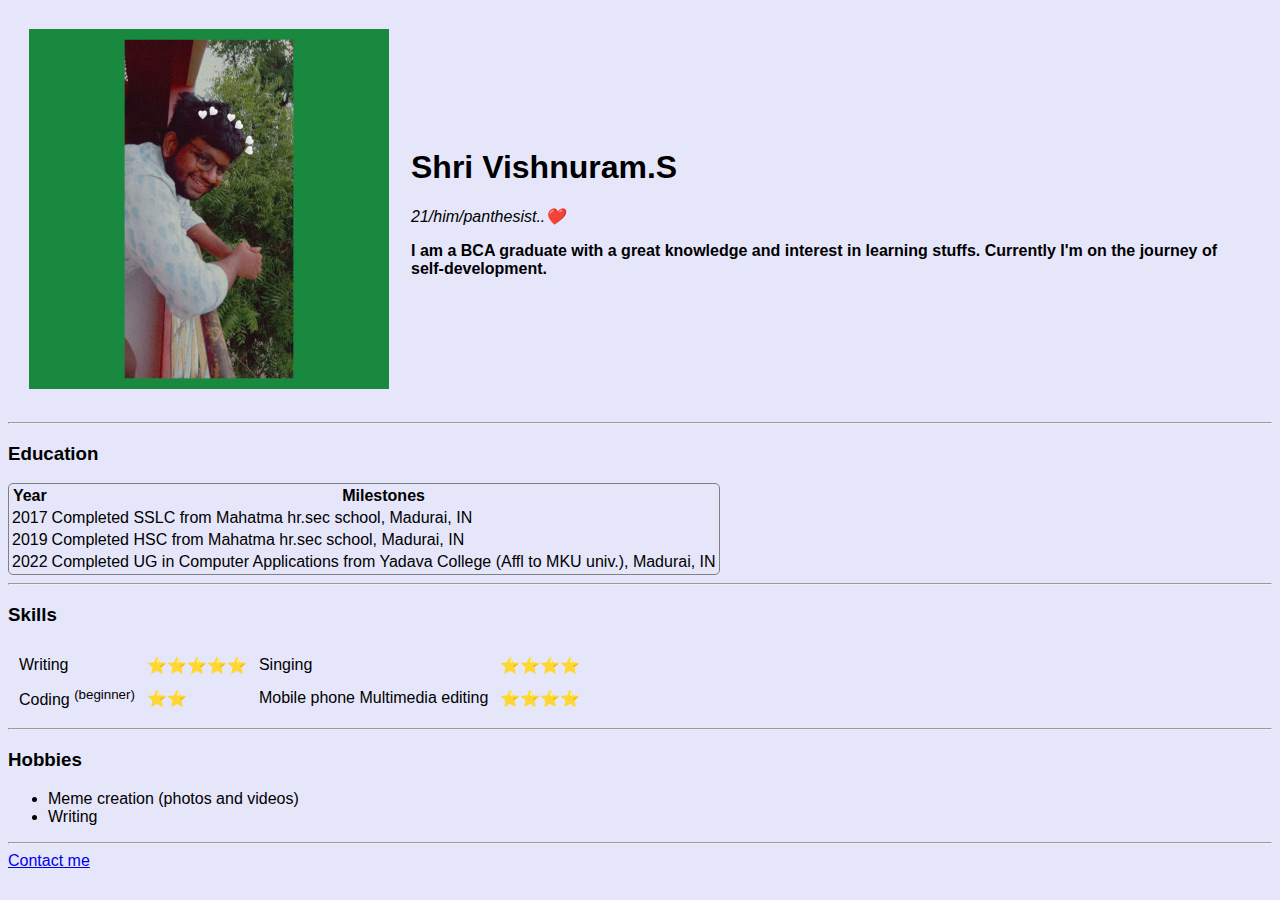
<file: index.html>
<!DOCTYPE html>
<html lang="en">
<head>
    <meta charset="UTF-8">
    <meta http-equiv="X-UA-Compatible" content="IE=edge">
    <meta name="viewport" content="width=device-width, initial-scale=1.0">
    <link rel="stylesheet" href="css/css.css">
    <link rel="icon" type="image/x-icon" href="images/logo.png">
    <title>My Resume</title>
</head>
<body>
    <table cellspacing="20">
        <tr>
            <td><img src="images/My Pic resize.jpg" alt="Shri Vishnuram profile picture🤷‍♂️"></td>
            <td> <h1>Shri Vishnuram.S</h1>
                <p>
                    <em>21/him/panthesist..❤️</em>
                </p>
              <p>
        <strong>
        I am a BCA graduate with a great knowledge and interest in learning stuffs. Currently I'm on the journey of self-development.
        </strong>
    </p> 
</td>
        </tr>
       </table>
    <hr>
    <h3>Education</h3>
    <table class="edu">
        <thead>
            <tr>
                <th>Year</th>
                <th>Milestones</th>
            </tr>
        </thead>
        <tbody>
        <tr>
            <td>2017</td>
            <td>Completed SSLC from Mahatma hr.sec school, Madurai, IN</td>
        </tr>
        <tr>
            <td>2019</td>
            <td>Completed HSC from Mahatma hr.sec school, Madurai, IN</td>
        </tr>
        <tr>
            <td>2022</td>
            <td>Completed UG in Computer Applications from Yadava College (Affl to MKU univ.), Madurai, IN</td>
        </tr>
    </tbody>
    </table>
    <hr>
    <h3>Skills</h3>
    <table cellspacing="10px">
        <tbody>
            <tr>
                <td>Writing </td>
                <td>⭐⭐⭐⭐⭐</td>
                <td>Singing </td>
                <td>⭐⭐⭐⭐</td>
                </tr>
                <tr>
                <td>Coding <sup>(beginner)</sup> </td>
                <td>⭐⭐</td>
                <td>Mobile phone Multimedia editing  </td>
                <td>⭐⭐⭐⭐</td>
            </tr>
        </tbody>
   </table>
    <hr>
    <h3>Hobbies</h3>
    <ul>
        <li>Meme creation (photos and videos)</li>
        <li>Writing</li>
    </ul>
    <hr>
    <a href="contact-me.html">Contact me</a>
</body>
</html>
</file>
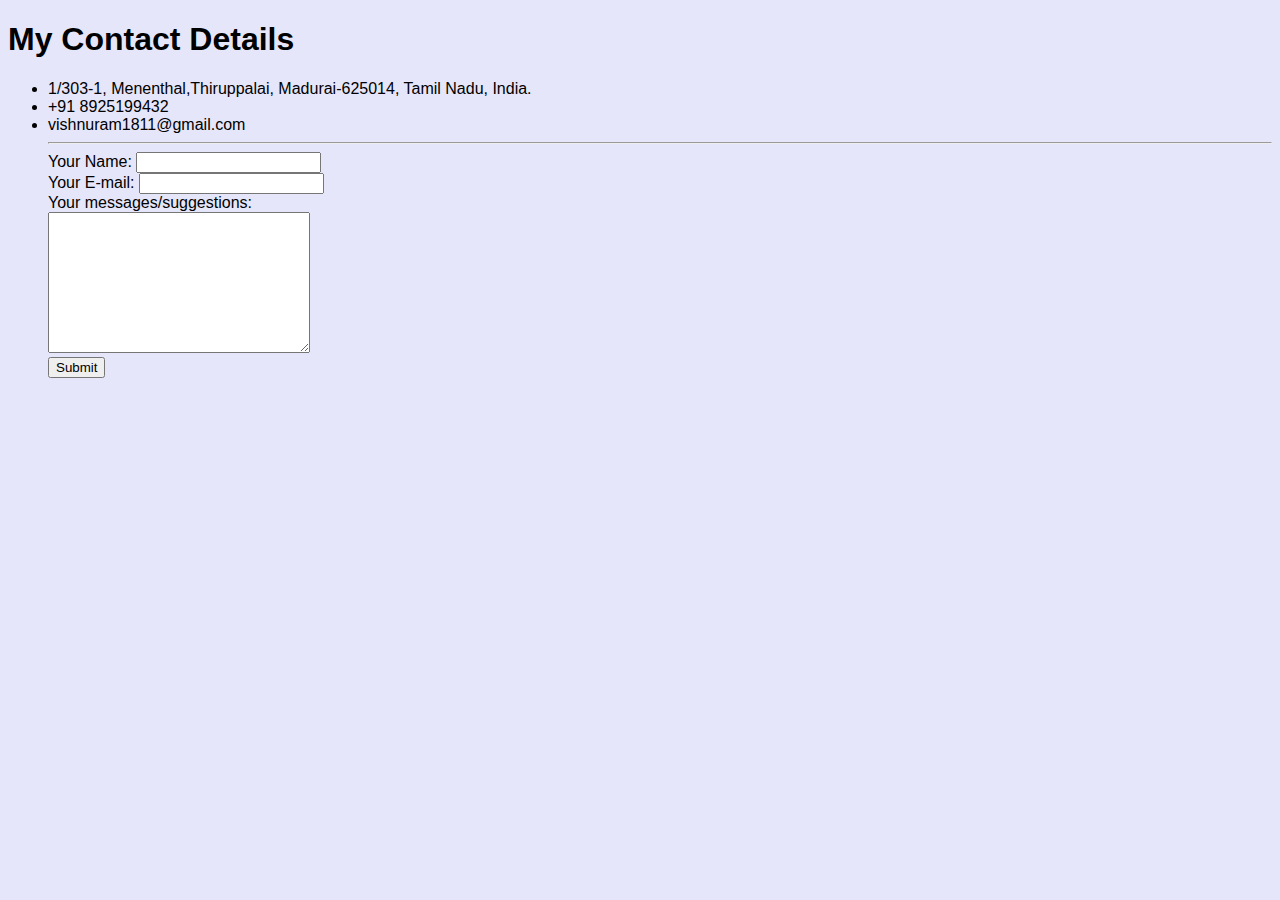
<file: contact-me.html>
<!DOCTYPE html>
<html lang="en">
<head>
    <meta charset="UTF-8">
    <meta http-equiv="X-UA-Compatible" content="IE=edge">
    <meta name="viewport" content="width=device-width, initial-scale=1.0">
    <title>Document</title>
    <link rel="stylesheet" href="css/css1.css">
    <link rel="icon" type="image/x-icon" href="images/logo.png">
</head>
<body>
    <h1>My Contact Details</h1>
    <ul>
        <li>1/303-1, Menenthal,Thiruppalai, Madurai-625014, Tamil Nadu, India.</li>
        <li>+91 8925199432</li>
        <li>vishnuram1811@gmail.com</li>
        <hr>
        <form action="mailto:vishnuram1811@gmail.com" method="post" enctype="text/plain">
            <label for="">Your Name:</label>
            <input type="text" name="YourName"><br>
            <label for="">Your E-mail: </label>
            <input type="email" name="YourEmail"><br>
            <label for="">Your messages/suggestions:</label><br>
            <textarea name="" id="" cols="30" rows="9"></textarea><br>
            <input type="submit">

        </form>
    </ul>
</body>
</html>
</file>
<file: css/css.css>
body{
background-color:lavender;
font-family:  Helvetica;
}
.edu{
    border: 1px solid gray;
border-radius: 5px;
}
</file>
<file: css/css1.css>
body{
    background-color:lavender;
    font-family:  Helvetica;
    }
</file>
